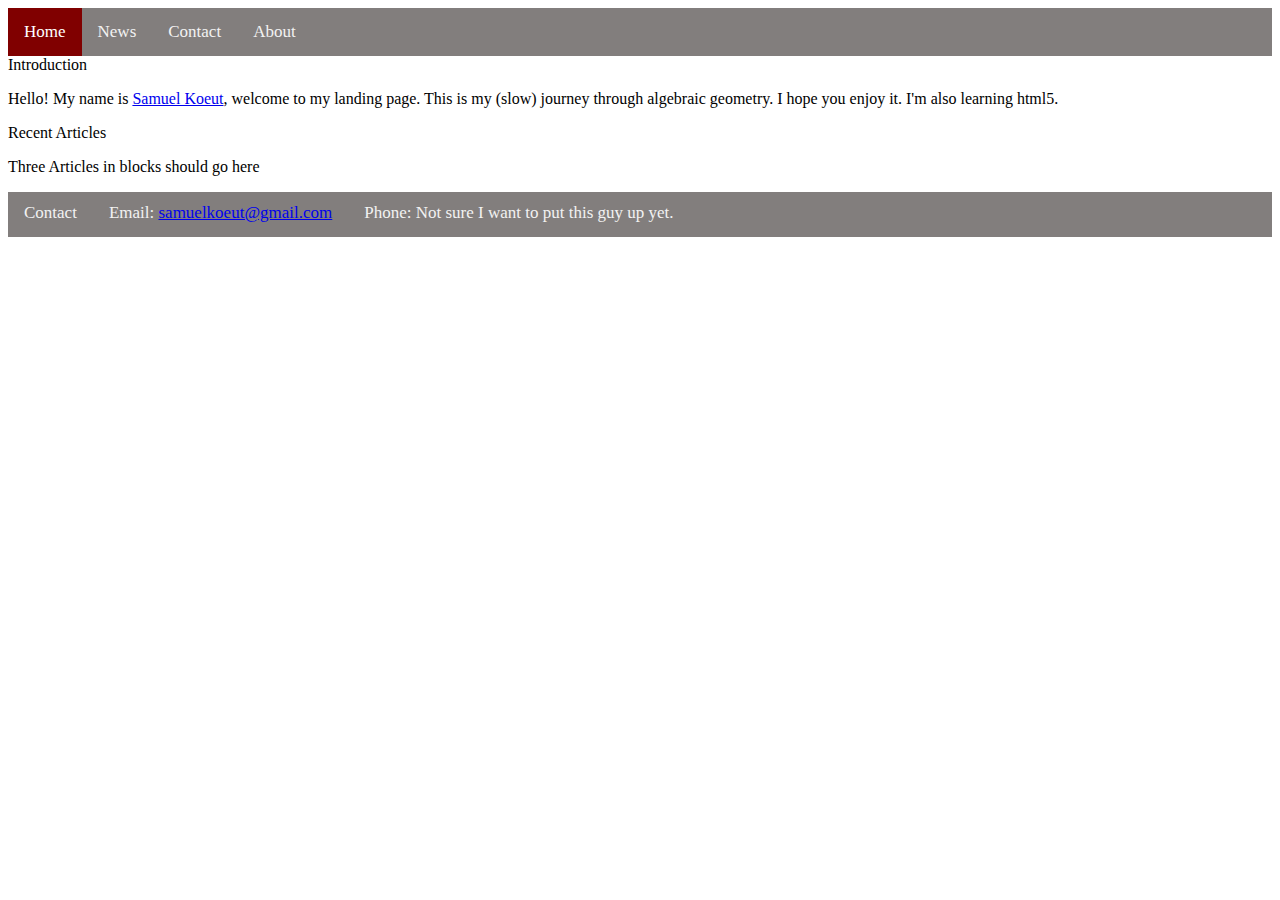
<file: index.html>
<!DOCTYPE html>

<html>
  <head>
    <link rel="stylesheet" type="text/css" href="stylesheet.css" />
	</head>
  
  <body>
  
    <div class="topnav">   
      <a class="active" href="#home">Home</a>
      <a href="#news">News</a>
      <a href="#contact">Contact</a>
      <a href="#about">About</a>
    </div>
    
    <section> Introduction </section>
      <p> Hello! My name is <a href="mailto:samuelkoeut@gmail.com">Samuel Koeut</a>, 
      welcome to my landing page. This is my (slow) journey through algebraic geometry. 
      I hope you enjoy it. I'm also learning html5. </p>
    
    <section> Recent Articles </section>
    <p> Three Articles in blocks should go here </p>
    
    <section class = "contact" id="contact"> 
      <p> Contact </p>
      <p> Email: <a href="mailto:samuelkoeut@gmail.com">samuelkoeut@gmail.com</a> </p>
      <p>Phone: Not sure I want to put this guy up yet. </p>
    </section>
  </body>

</html>
</file>
<file: stylesheet.css>
h1 {
  color: green;
  text-align: center;
}

body {
	background-color: white
}

/* Add a background color to the top navigation */
.topnav {
  background-color: #827e7d;
  overflow: hidden;
}

/* Style the links inside the navigation bar */
.topnav a {
  float: left;
  color: #f2f2f2;
  text-align: center;
  padding: 14px 16px;
  text-decoration: none;
  font-size: 17px;
}

/* Change the color of links on hover */
.topnav a:hover {
  background-color: #ddd;
  color: black;
}

/* Add a color to the active/current link */
.topnav a.active {
  background-color: #800000;
  color: white;
}

section.contact {
  background-color: #827e7d;
  overflow: hidden;
  height: 45px;
}

section.contact p {
  float: left;
  color: #f2f2f2;
  background-color: #827e7d;
  text-align: center;
  padding: 14px 16px;
  height:10px;
  text-decoration: none;
  font-size: 17px;
  position: relative;
  bottom: 20px;
}
</file>
